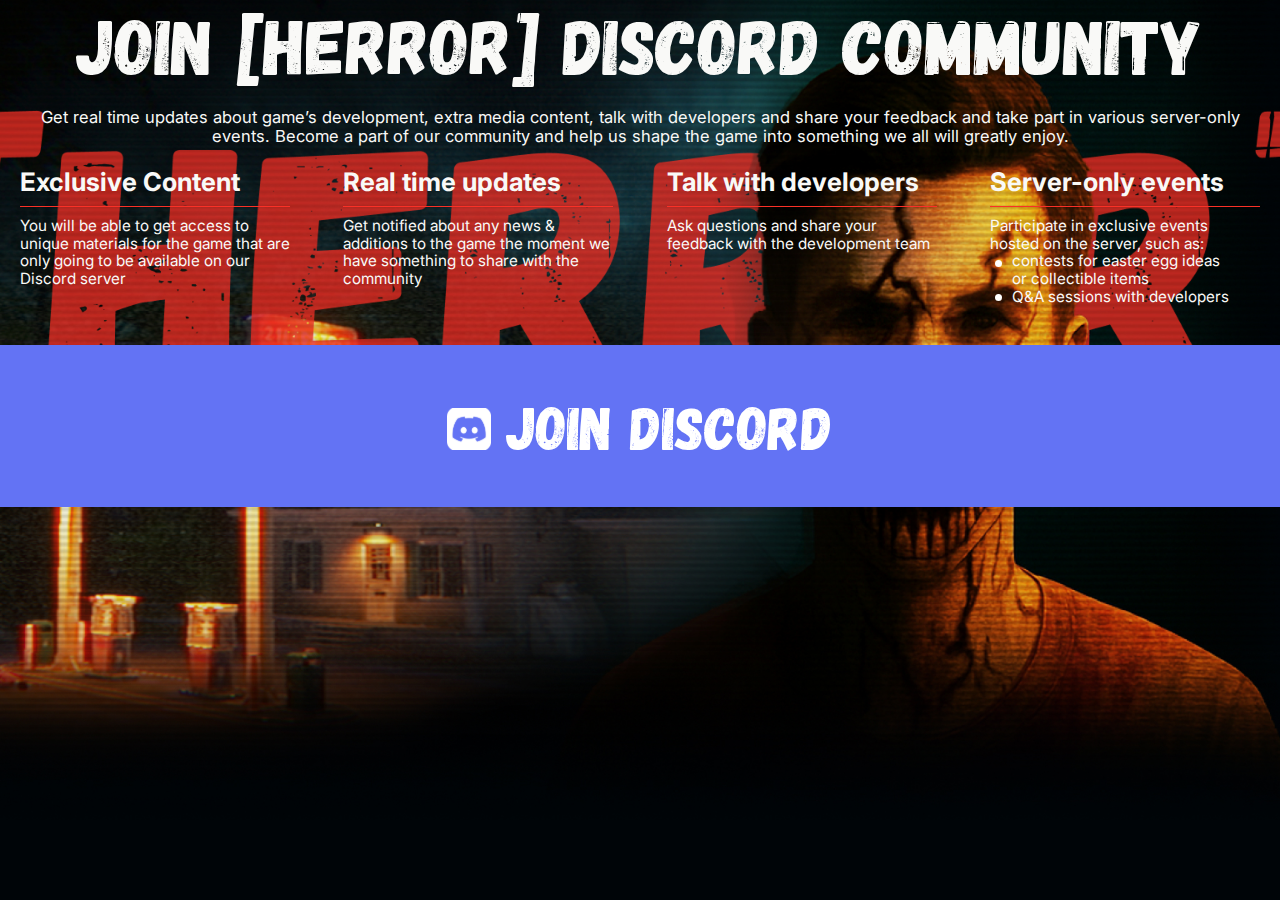
<file: community.html>
<!DOCTYPE html>
<html lang="en">
 <!-- meta -->
    <meta charset="UTF-8">
    <meta name="viewport" content="width=device-width, initial-scale=1.0">
    <!-- svg -->
    <link rel="icon" href="./img/fav/favicon.svg" type="image/svg+xml">
    <!-- ICO for old -->
     <link rel="alternate icon" href="./img/fav/favicon.ico">
     <!-- styles -->
    <link rel="stylesheet" href="./css/normalize.css">
    <link rel="stylesheet" href="./css/community.css">
    <title>Herror - community</title>
<body>
    
    <div class="offer">
        <div class="container">
            <h1 class="offer__title">
                Join [HERROR] Discord community
            </h1>
            <p class="offer__subtitle">
                Get real time updates about game’s development, extra media content, 
                talk with developers and share your feedback and take part in various 
                server-only events.
                Become a part of our community and help us shape the game into something 
                we all will greatly enjoy.
            </p>
            <div class="offer__blocks">

                <div class="offer__block">
                    <h3 class="offer__adv">
                        Exclusive Content
                    </h3>
                    <div class="offer__hr"></div>
                    <div class="offer__info">
                        You will be able to get access to unique materials 
                        for the game that are only going to be available 
                        on our Discord server
                    </div>
                </div>

                <div class="offer__block">
                    <h3 class="offer__adv">
                        Real time updates
                    </h3>
                    <div class="offer__hr"></div>
                    <div class="offer__info">
                        Get notified about any news & additions to the game the moment 
                        we have something to share with the community
                    </div>
                </div>

                <div class="offer__block">
                    <h3 class="offer__adv">
                        Talk with developers
                    </h3>
                    <div class="offer__hr"></div>
                    <div class="offer__info">
                        Ask questions and share your feedback with the development team
                    </div>
                </div>

                <div class="offer__block">
                    <h3 class="offer__adv">
                        Server-only events
                    </h3>
                    <div class="offer__hr"></div>
                    <div class="offer__info">
                        Participate in exclusive events hosted on the server, such as:
                            <p class="offer_in">
                                contests for easter egg ideas <br> or collectible items
                            </p>
                            <p class="offer_in">
                                Q&A sessions with developers
                            </p>
                    </div>

                </div>
            </div>
        </div>
    </div>
    <div class="footer">
        <a class="footer__link" href="https://discord.com/invite/aGs5SgY7br">
            <img src="./img/icons/discord-footer.svg" class="footer__img" alt="discord">
            <span>
                Join discord
            </span>
        </a>
    </div>
</body>
</html>
</file>
<file: css/community.css>
:root {
  --font-family: "Inter", sans-serif;
  --second-family: "Gagalin", sans-serif;
}

/* Сбросы */
* {
  margin: 0;
  padding: 0;
  box-sizing: border-box;
}

/* Gagalin */
@font-face {
  font-family: 'Gagalin';
  src: url('../fonts/Gagalin-Regular.woff2') format('woff2');
  font-weight: 400;
  font-style: normal;
  font-display: swap;
}

/* Inter — все веса в одном семействе */
@font-face {
  font-family: 'Inter';
  src: url('../fonts/Inter-Regular.woff2') format('woff2');
  font-weight: 400;
  font-style: normal;
  font-display: swap;
}
@font-face {
  font-family: 'Inter';
  src: url('../fonts/Inter-SemiBold.woff2') format('woff2');
  font-weight: 600;
  font-style: normal;
  font-display: swap;
}
@font-face {
  font-family: 'Inter';
  src: url('../fonts/Inter-Bold.woff2') format('woff2');
  font-weight: 700;
  font-style: normal;
  font-display: swap;
}


a {
    text-decoration: none !important;
}
li{
    list-style: none;
}
button{
    display: block;
    outline: none;
    border: none;
}

body{
    font-family: var(--font-family);
    font-weight: 700;
    font-size: 18px;
    color: #fff;
    background: url('../img/background.jpg') no-repeat center center /cover;
    
}
body.active{
    overflow: hidden !important;
}
.container {
    max-width: 1620px;
    width: 100%;
    margin: 0 auto;
    padding: 0px 20px;
}
.wrapper {
  display: flex;
  flex-direction: column;
  min-height: 100vh;
  justify-content: space-between;
}

/* header */
.header{
    padding-top: 20px;
}
/* offer */
.offer{
    padding-bottom: 20px;
}
.offer__title{
    font-family: var(--second-family);
    font-weight: 400;
    font-size: clamp(32px, 6vw, 107px);
    color: #f9f9f7;
    text-align: center;
    margin: 0;
}
.offer__subtitle{
    font-family: var(--font-family);
    font-weight: 400;
    font-size: clamp(14px, 1.3vw, 18px);
    text-align: center;
    color: #f9f9f7;
    margin-top: 20px;
}
.offer__blocks{
    margin: 20px 0px 0 0;
    display: flex;
    align-items: flex-start;
    justify-content: space-between;
}
.offer__block{
    width: 100%;
    max-width: 270px;
    margin-bottom: 20px;
    margin-left: 10px;
}
.offer__block:first-child {
    margin-left: 0;
}
.offer__adv{
    font-family: var(--font-family);
    font-weight: 900;
    font-size: clamp(20px, 2.5vw, 32px);
    color: #f9f9f7;
}
.offer__hr{
    background-color: #fa3127;
    width: 100%;
    height: 1px;
    margin: 10px 0px;
}
.offer__info{
    font-family: var(--font-family);
    font-weight: 400;
    font-size: clamp(14px, 1.2vw, 18px);
    color: #f9f9f7;
}
.offer__info:last-child .offer_in{
    display: flex;
    position: relative;
    margin-left: 22px;
}
.offer_in::before{
    content: '';
    display: block;
    width: 7px;
    height: 7px;
    background-color: #fff;
    border-radius: 50%;
    margin-top: 5.5px;
    position: absolute;
    top:0px;
    left: -17px;
}
.offer_in:first-child::before{
    margin-top: 7.5px;
}
.offer_in:last-child::before{
    margin-top: 6px;
}
.footer{
    background-color: #6373F4;
    height: clamp(100px, 18vh, 250px);
    display: flex;
    align-items: center;
    justify-content: center;
}
.footer__link{
    display: flex;
    align-items: center;
    font-family: var(--second-family);
    font-weight: 400;
    font-size: 60px;
    color: #fff;
}
.footer__img{
    width: 44px;
    height: 42px;
    margin-top: 5px;
    margin-right: 15px;
}
@media screen and (min-width:1440px) {
   .header{
        padding-top: 100px;
   }
}
@media screen and (max-width:1439px) {
    body{
        height: auto;
        min-height: 100vh;
   }
   .header{
        padding-top: 20px;
   }
}
@media screen and (max-width:1280px) {
    .offer__adv{
        font-size: clamp(20px, 2vw, 32px);
    }
}
@media screen and (max-width:992px) {
   .offer__blocks{
        flex-wrap: wrap;
   }
}
@media screen and (max-width:768px) {
   .offer__title{
    font-size: 70px;
   }
}
@media screen and (max-width:480px) {
   .offer__title{
        font-size: 55px;
   }
   .footer__link{
        flex-direction: column;
        font-size: 48px;
   }
}
</file>
